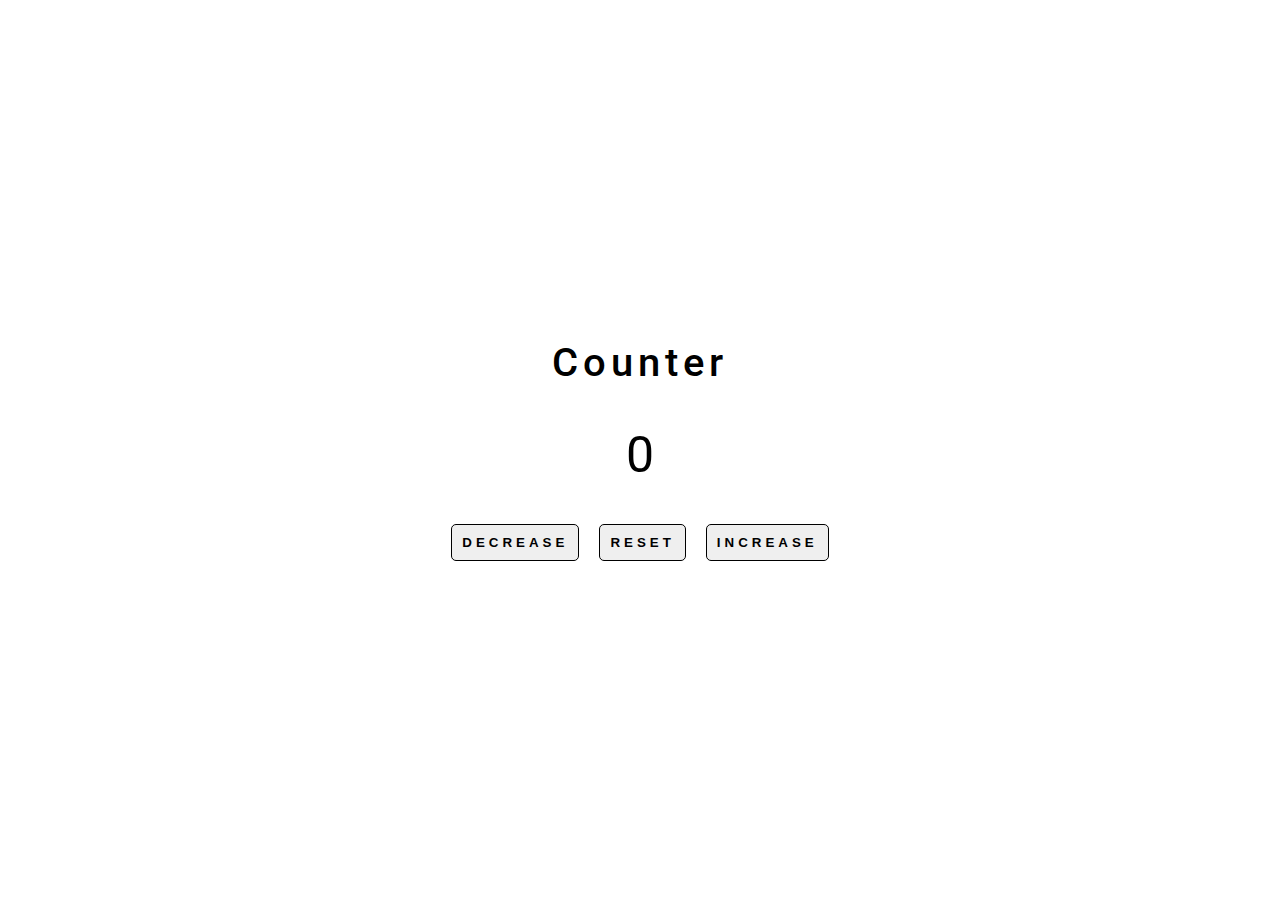
<file: mini-projects/accNum/index.html>
<!DOCTYPE html>
<html lang="en">

<head>
	<meta charset="UTF-8">
	<meta http-equiv="X-UA-Compatible" content="IE=edge">
	<meta name="viewport" content="width=device-width, initial-scale=1.0">
	<title>accNum</title>
	<link rel="stylesheet" href="styles.css">
	<link
		href="https://fonts.googleapis.com/css?family=Roboto:100,100italic,300,300italic,regular,italic,500,500italic,700,700italic,900,900italic"
		rel="stylesheet" />
</head>

<body>
	<main>
		<h1 class="container">
			Counter
		</h1>
		<span id="value">0</span>
		<div class="button-container">
			<button class="btn decrease">decrease</button>
			<button class="btn reset">reset</button>
			<button class="btn increase">increase</button>
		</div>
	</main>

	<script src="./app.js"></script>
</body>

</html>
</file>
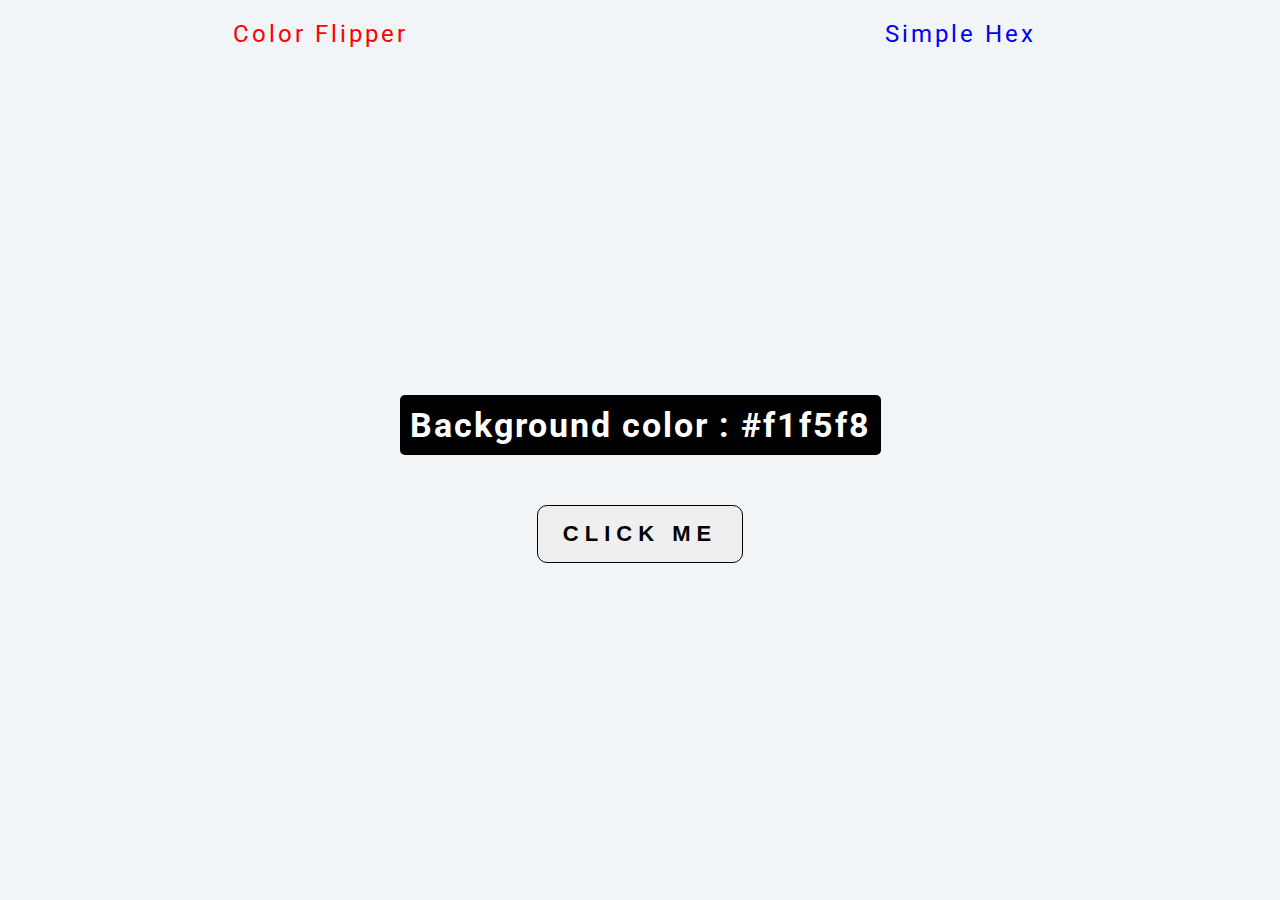
<file: mini-projects/randomBackground/index.html>
<!DOCTYPE html>
<html lang="en">

<head>
	<meta charset="UTF-8">
	<meta http-equiv="X-UA-Compatible" content="IE=edge">
	<meta name="viewport" content="width=device-width, initial-scale=1.0">
	<title>One</title>
	<link rel="stylesheet" href="styles.css">
	<link
		href="https://fonts.googleapis.com/css?family=Roboto:100,100italic,300,300italic,regular,italic,500,500italic,700,700italic,900,900italic"
		rel="stylesheet" />

</head>

<body>
	<nav>
		<div class="nav-center">
			<ul class="nav-links">
				<li>
					<a class="color-flipper" href="index.html">Color Flipper</a>
				</li>
				<li>
					<a href="hex.html">Simple Hex</a>
				</li>
			</ul>
		</div>
	</nav>
	<main>
		<div class="container">
			<h2>Background color :
				<span class="color">
					#f1f5f8
				</span>
			</h2>
			<button id="btn" class="btn btn-hero">click me</button>
		</div>
	</main>
	<script src="./app.js"></script>
</body>

</html>
</file>
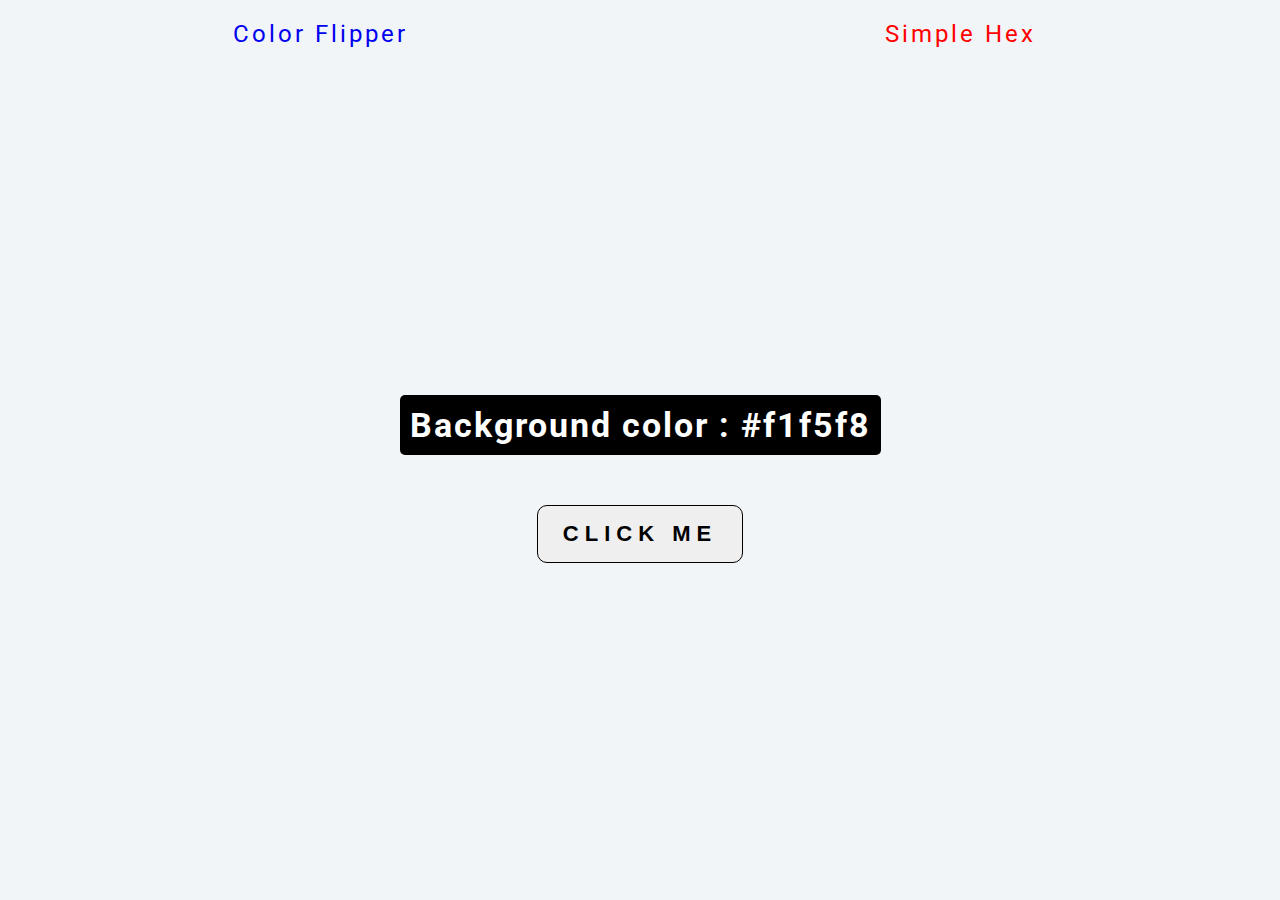
<file: mini-projects/randomBackground/hex.html>
<!DOCTYPE html>
<html lang="en">

<head>
	<meta charset="UTF-8">
	<meta http-equiv="X-UA-Compatible" content="IE=edge">
	<meta name="viewport" content="width=device-width, initial-scale=1.0">
	<title>One</title>
	<link rel="stylesheet" href="styles.css">
	<link
		href="https://fonts.googleapis.com/css?family=Roboto:100,100italic,300,300italic,regular,italic,500,500italic,700,700italic,900,900italic"
		rel="stylesheet" />

</head>

<body>
	<nav>
		<div class="nav-center">
			<ul class="nav-links">
				<li>
					<a href="index.html">Color Flipper</a>
				</li>
				<li>
					<a class="simple-hex" href="hex.html">Simple Hex</a>
				</li>
			</ul>
		</div>
	</nav>
	<main>
		<div class="container">
			<h2>Background color :
				<span class="color">
					#f1f5f8
				</span>
			</h2>
			<button id="btn" class="btn btn-hero">click me</button>
		</div>
	</main>
	<script src="./hex.js"></script>
</body>

</html>
</file>
<file: mini-projects/accNum/styles.css>
*,
*::before,
*::after {
	margin: 0;
	padding: 0;
	border: 0;
	box-sizing: border-box;
}
li {
	list-style: none;
}
a,
a:visited {
	text-decoration: none;
}
a:hover {
	text-decoration: none;
}
h1,
h2,
h3,
h4,
h5,
h6 {
	font-weight: inherit;
	font-size: inherit;
}
img {
	vertical-align: top;
}
html,
body {
	height: 100%;
	display: flex;
	flex-direction: column;
	font-family: 'Roboto';
}
main{
	flex: 1 1 auto;
	height: 100%;
	display: flex;
	flex-direction: column;
	align-items: center;
	justify-content: center;
	gap: 40px;
}
main span{
	font-size: 50px;
	
}
.container{
	font-size: 40px;
	font-weight: 500;
	letter-spacing: 5px;
}
.button-container{
	display: flex;
	gap: 20px;
}
.btn{
	padding:10px;
	border: 1px solid black;
	border-radius: 5px;
	letter-spacing: 4px;
	text-transform: uppercase;
	font-weight: 600;
	transition: all 0.3s ease 0s;
}
.btn:hover{
	background-color: black;
	color: #fff;
}
</file>
<file: mini-projects/randomBackground/styles.css>
*,
*::before,
*::after {
	margin: 0;
	padding: 0;
	border: 0;
	box-sizing: border-box;
}
li {
	list-style: none;
}
a,
a:visited {
	text-decoration: none;
}
a:hover {
	text-decoration: none;
}
h1,
h2,
h3,
h4,
h5,
h6 {
	font-weight: inherit;
	font-size: inherit;
}
img {
	vertical-align: top;
}
html,
body {
	height: 100%;
}



body{
	background-color: #f1f5f8;
	font-family: 'Roboto';
	display: flex;
	flex-direction: column;
}

.nav-center{
	display: flex;
	padding: 20px 0px 10px 0px;
	background-color: #f1f5f8;

}
.nav-links{
	display: flex;
	width: 100%;

}
.nav-links li{
	flex: 0 1 50%;
	text-align: center;
	font-size: 24px;
	letter-spacing: 3px;
}

.active {
	color: rgb(187, 2, 2);
}
main{
	flex: 1 1 auto;
	display: flex;
	align-items: center;
	justify-content: center;
	flex-direction: column;

}
.container{
	text-align: center;
	padding: 0 10px;
}

.container h2{
	background-color: black;
	color: #fff;
	padding: 10px;
	border-radius: 5px;
	font-weight: 700;
	letter-spacing: 2px;
	font-size: 34px;
	margin-bottom: 50px;
}

.btn{
	padding: 15px 25px;
	border-radius: 10px;
	font-weight: 700;
	letter-spacing: 2px;
	font-size: 22px;
	border: 1px solid black;
	letter-spacing: 6px;
	text-transform: uppercase;
}
</file>
